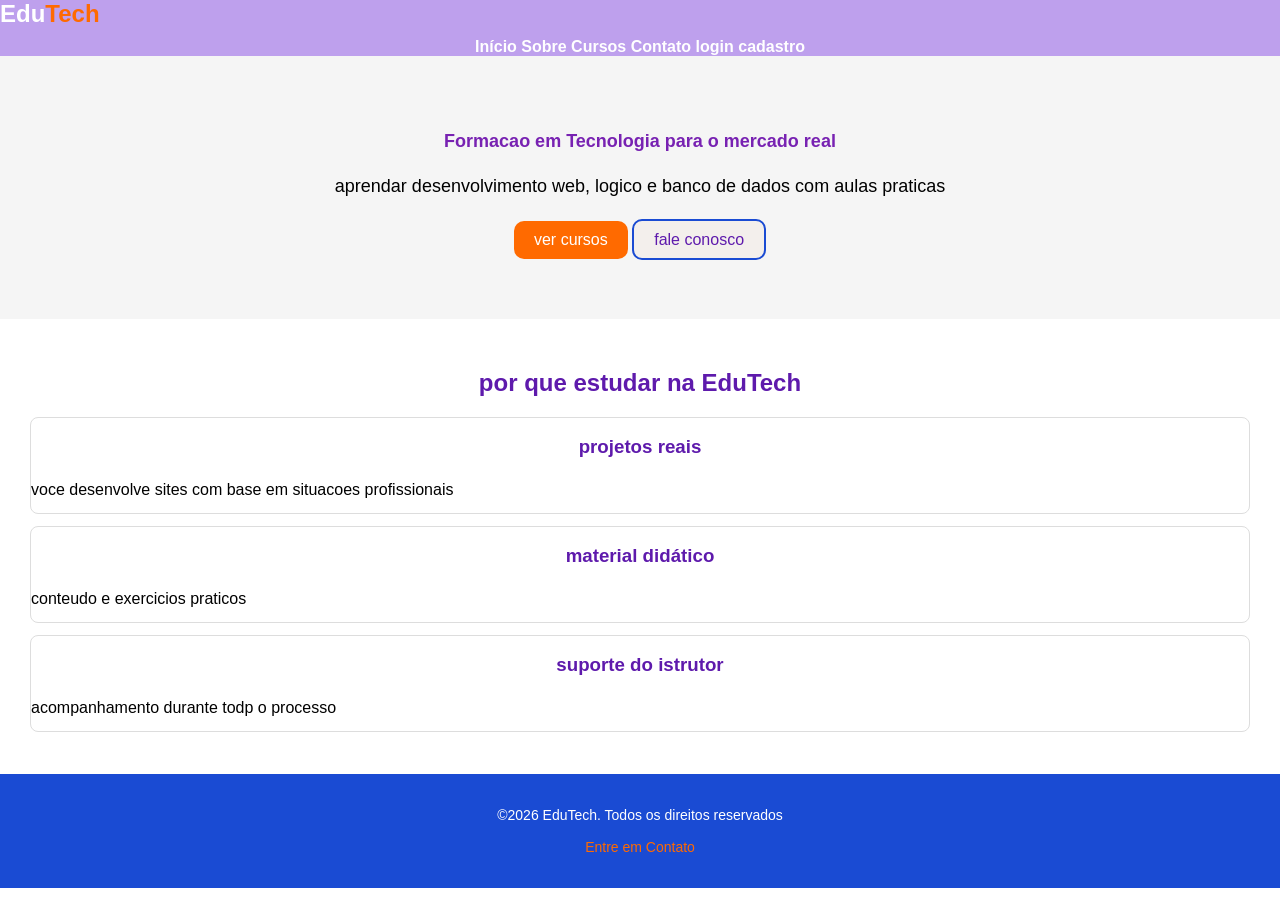
<file: index.html>
<html lang="pt-BR">
<head>
  <!-- CABEÇA DO SITE - CONFIGURAÇÕES E METADADOS-->
  <title>EduTech - Formação em Tecnologia</title>
  <meta charset="UTF-8"> <!-- Permite acentos, cedilha e caracteres especiais-->
  <meta name="viewport" content="width=device-width, initial-scale=1.0">
  <link rel="stylesheet" href="CSS/style.css">
</head>
<body>
  <!-- CORPO DO SITE - CONTEÚDO VISÍVEL PARA TODOS-->
  <header>
    <!-- CABEÇALHO DO CORPO DO SITE -->
    <div>
      <a href="index.html" class="logo">Edu<span>Tech</span></a>
    </div>
    <nav>
      <a href="index.html">Início</a>
      <a href="PAGES/sobre.html">Sobre</a>
      <a href="PAGES/cursos.html">Cursos</a>
      <a href="PAGES/contato.html">Contato</a>
      <a href="PAGES/login.html">login</a>
      <a href="PAGES/cadastro.html">cadastro</a>
    </nav>
  </header>

  <!-- CONTEÚDO DA PÁGINA DO SITE --> 
   <main>

            <section class="hero">

                    <div>

                            <h1>Formacao em Tecnologia para o mercado real</h1>
                            <p>aprendar desenvolvimento web, logico e banco de dados com aulas praticas</p>
                            <a class="btn-primario" href="PAGES/cursos.html">ver cursos</a>
                            <a class="btn-secundario" href="PAGES/contato.html">fale conosco</a>

                    </div>
             </section>

              <section  class="destaques"> 
                <div>
                    <h2>por que estudar na EduTech</h2>
                    <div>
                            <article  class="card">
                                <h3>projetos reais</h3>
                                <p>voce desenvolve sites com base em situacoes profissionais</p>
                            </article>

                            <article  class="card">
                                <h3>material didático</h3>
                                <p>conteudo e exercicios praticos</p>
                                
                            </article>

                            <article  class="card">
                                <h3>suporte do istrutor</h3>
                                <p>acompanhamento durante todp o processo</p>
                                </article>
                    </div>
                </div>
              </section> 

             

   </main>      

            
  <!-- --------------------------- -->

  <footer>
    <!-- RODAPÉ DO CORPO DO SITE -->
    <p>©2026 EduTech. Todos os direitos reservados</p>
    <p><a href="contato.html">Entre em Contato</a></p>
  </footer>
</body>
</html>
</file>
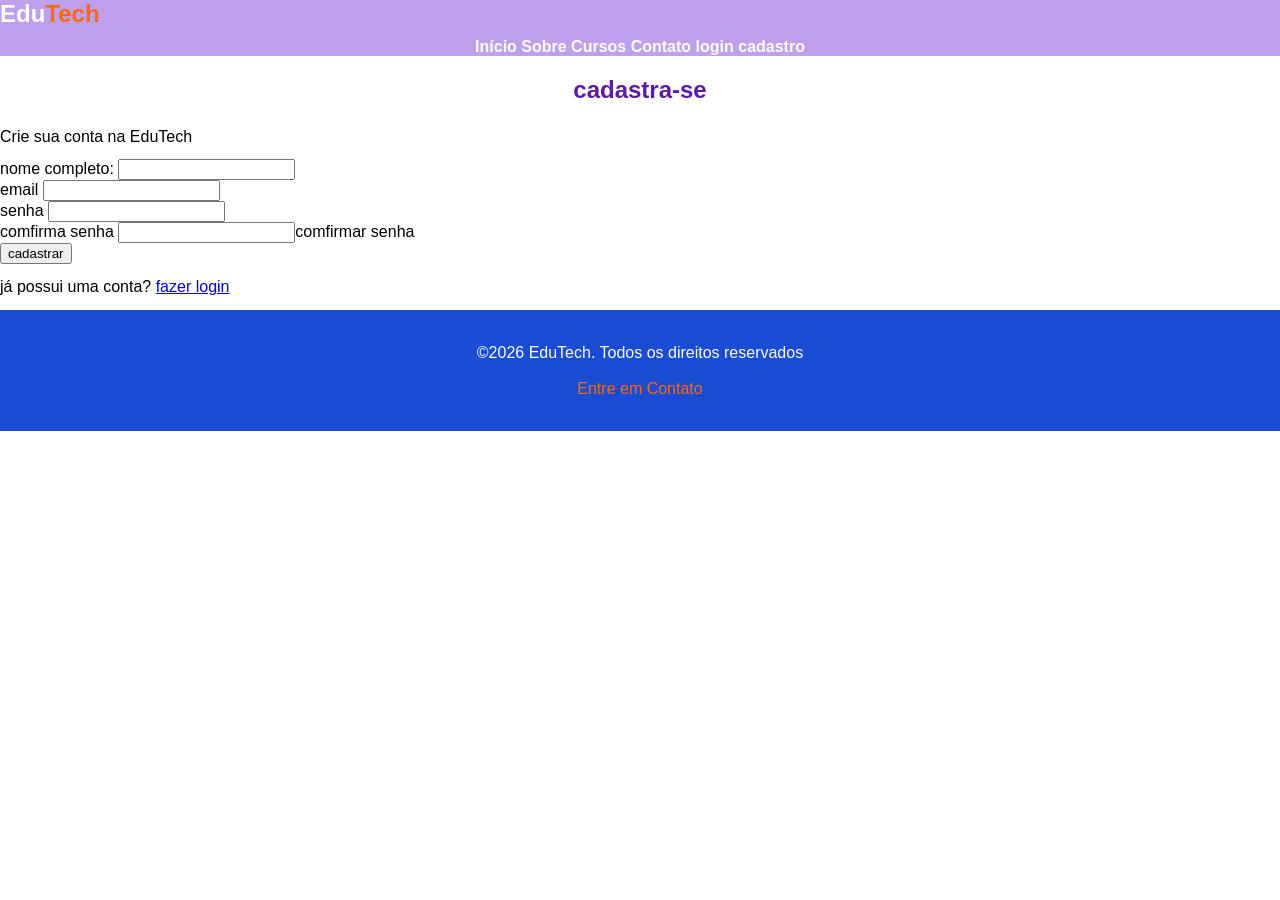
<file: PAGES/cadastro.html>
<!DOCTYPE html> <!-- Tipo de Docuemnto - HTML 5 -->
<html lang="pt-BR">
    <head> <!-- CABEÇA DO SITE - CONFIGURAÇÕES E METADADOS-->
        <title> EduTech - Formação em Tecnologia</title>
        <meta charset="UTF-8"> <!-- Permite acentos, cedilha e caracteres especiais-->
        <meta name="viewport" content="width-device-width,initial-scale=1.0">
        <link rel="stylesheet" href="../CSS/style.css">
    </head>

    <body> <!-- CORPO DO SITE - CONTEÚDO VISÍVEL PARA TODOS-->
        <header> <!-- CABEÇALHO DO CORPO DO SITE -->
                <div>
                    <a href="../index.html" class="logo">Edu<span>Tech</span></a>
                </div>
                <nav>
                    <a href="../index.html">Início</a>
                    <a href="sobre.html">Sobre</a>
                    <a href="cursos.html">Cursos</a>
                    <a href="contato.html">Contato</a>
                    <a href="login.html">login</a>
                    <a href="cadastro.html">cadastro</a>
                </nav>
         
        </header>
        
        <!-- CONTEÚDO DA PÁGINA DO SITE -->
         <main>
              <section id="formcadastro">
                      <h1>cadastra-se</h1>
                      <P>Crie sua conta na EduTech</P>
                      <form> 
                        <label for="nomecadastro">nome completo:</<label>
                        <input id="nomecadastro" type="=text" required>
                        <br>
                        <label for="emailcadastro">email</label>
                        <input id="emailcadastro" type="email" required>
                        <br>
                        <label for="senhacadastro">senha</label>
                        <input id="senhacadastro" type="password" required>
                        <br>
                        <label for="comfirmarsenhacadastro">comfirma senha</label>
                        <input id="comfirmarsenhacadastro">comfirmar senha</label>
                        <br>
                        <button type="submit">cadastrar</button>
                        </label>
                      </form>
                      <p> já possui uma conta? <a href="login.html">fazer login</a></p>
              </section>
            
         </main>
        

        <!-- --------------------------- -->
        
        <footer> <!-- RODAPÉ DO CORPO DO SITE -->
            <p>©2026 EduTech. Todos os direitos reservados </p>
            <p><a href="contato.html">Entre em Contato</a></p>
        </footer>



    </body>
</file>
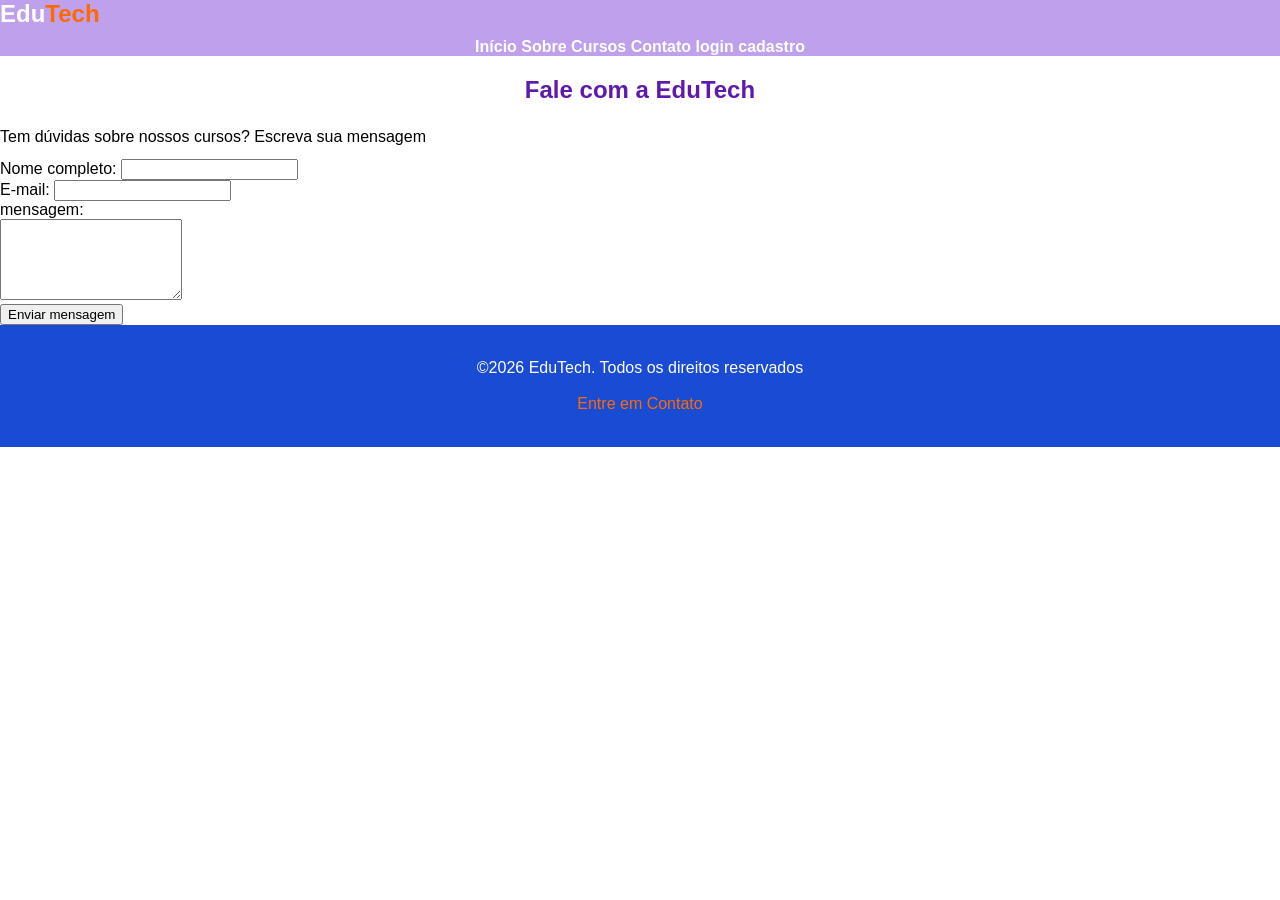
<file: PAGES/contato.html>
<!DOCTYPE html> <!-- Tipo de Docuemnto - HTML 5 -->
<html lang="pt-BR">
    <head> <!-- CABEÇA DO SITE - CONFIGURAÇÕES E METADADOS-->
        <title> EduTech - Formação em Tecnologia</title>
        <meta charset="UTF-8"> <!-- Permite acentos, cedilha e caracteres especiais-->
        <meta name="viewport" content="width-device-width,initial-scale=1.0">
        <link rel="stylesheet" href="../CSS/style.css">
    </head>

    <body> <!-- CORPO DO SITE - CONTEÚDO VISÍVEL PARA TODOS-->
        <header> <!-- CABEÇALHO DO CORPO DO SITE -->
                <div>
                    <a href="../index.html" class="logo">Edu<span>Tech</span></a>
                </div>
                <nav>
                    <a href="../index.html">Início</a>
                    <a href="sobre.html">Sobre</a>
                    <a href="cursos.html">Cursos</a>
                    <a href="contato.html">Contato</a>
                    <a href="login.html">login</a>
                    <a href="cadastro.html">cadastro</a>
                </nav>
         
        </header>
        
        <!-- CONTEÚDO DA PÁGINA DO SITE -->
         <main>
                 <section id="conteineformcontato">
                         <h1>Fale com a EduTech</h1>
                         <p>Tem dúvidas sobre nossos cursos? Escreva sua mensagem</p>
                         <form id="formecontato">
                             <label for="nomecontato">Nome completo:</label>
                             <input id="nomecontato" type="text" required>
                        
                             <br>
                            
                             <label for="E-mailcontato">E-mail:</label>
                             <input for="E-mailcontato" type="email" required>
                             <br>

                             <label for="mensagemcontato">mensagem:</label>
                             <br>
                             <textarea id="mensagemcontato" rows="5"  minlength="50"></textarea>
                             <br>
                             <button type="submit">Enviar mensagem</button>
                         </form>
                 </section>

         </main> 
        

        <!-- --------------------------- -->
        
        <footer> <!-- RODAPÉ DO CORPO DO SITE -->
            <p>©2026 EduTech. Todos os direitos reservados </p>
            <p><a href="contato.html">Entre em Contato</a></p>
        </footer>



    </body>
</file>
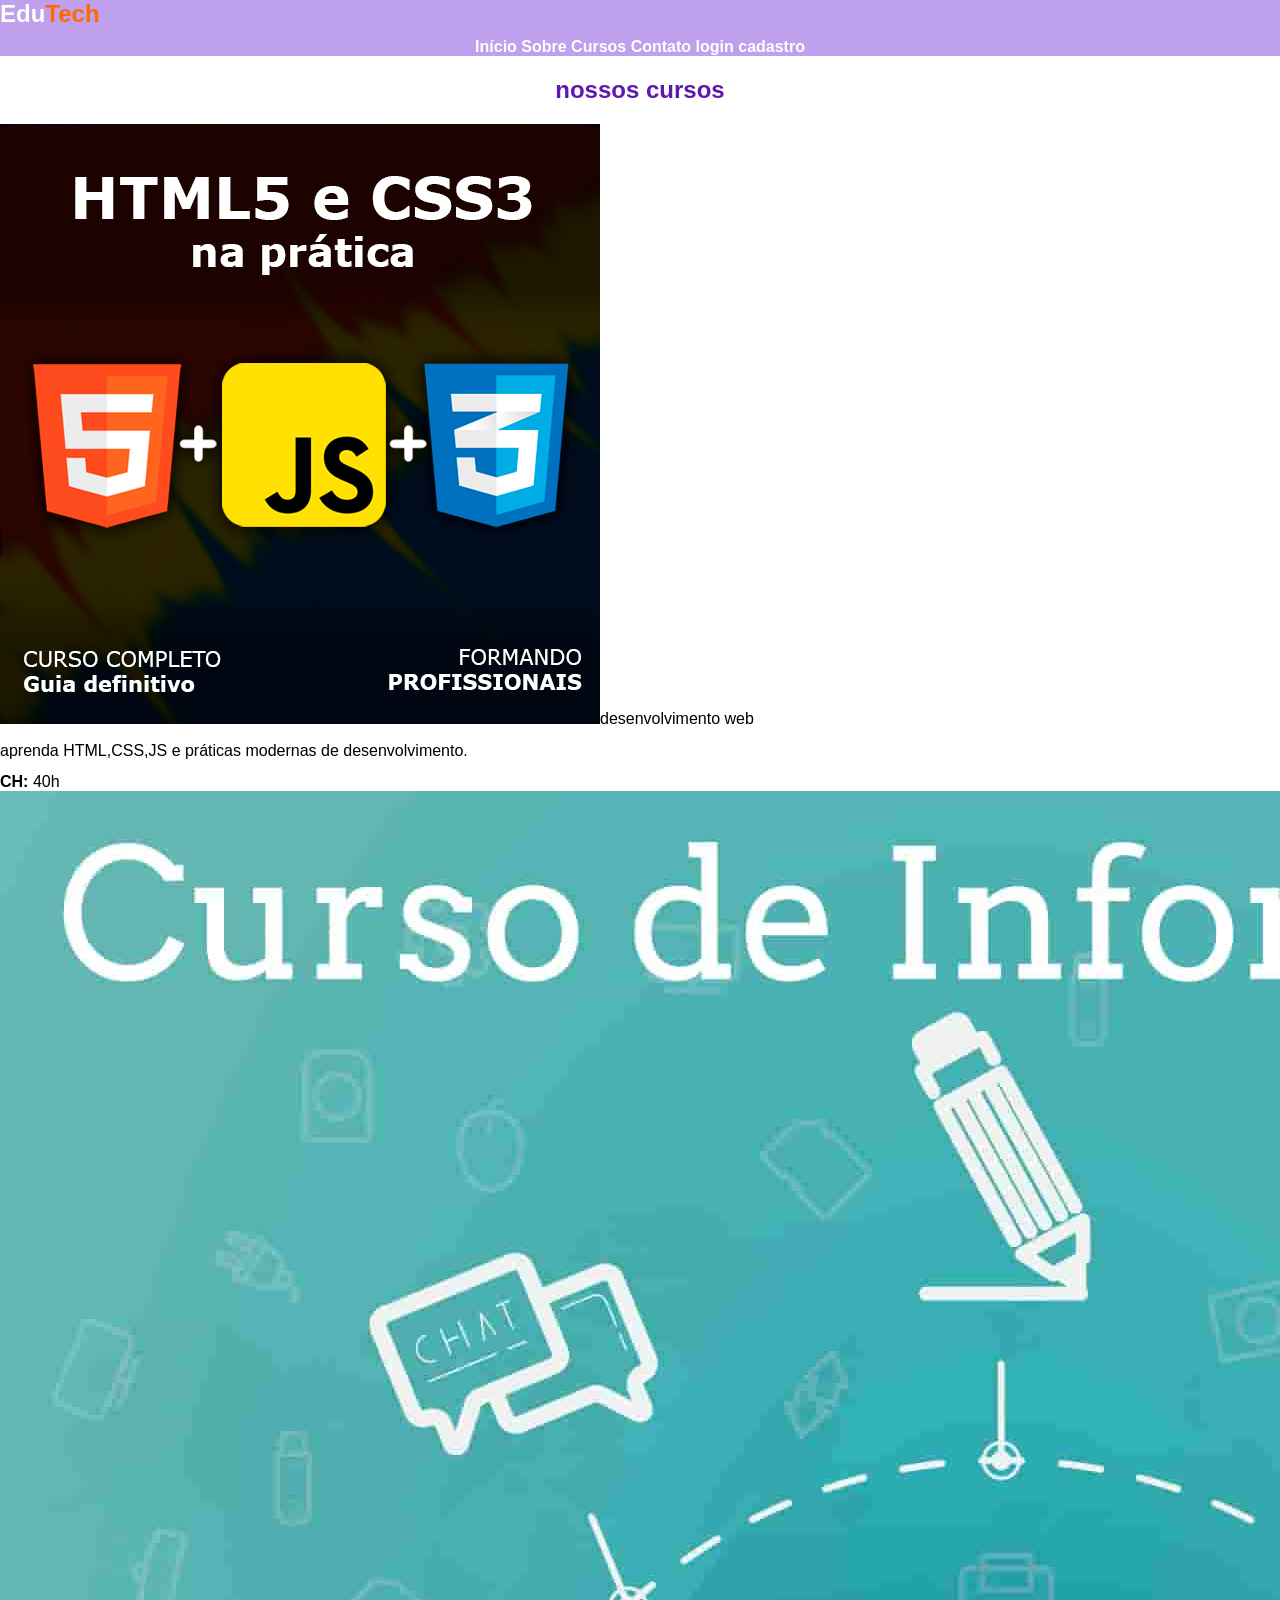
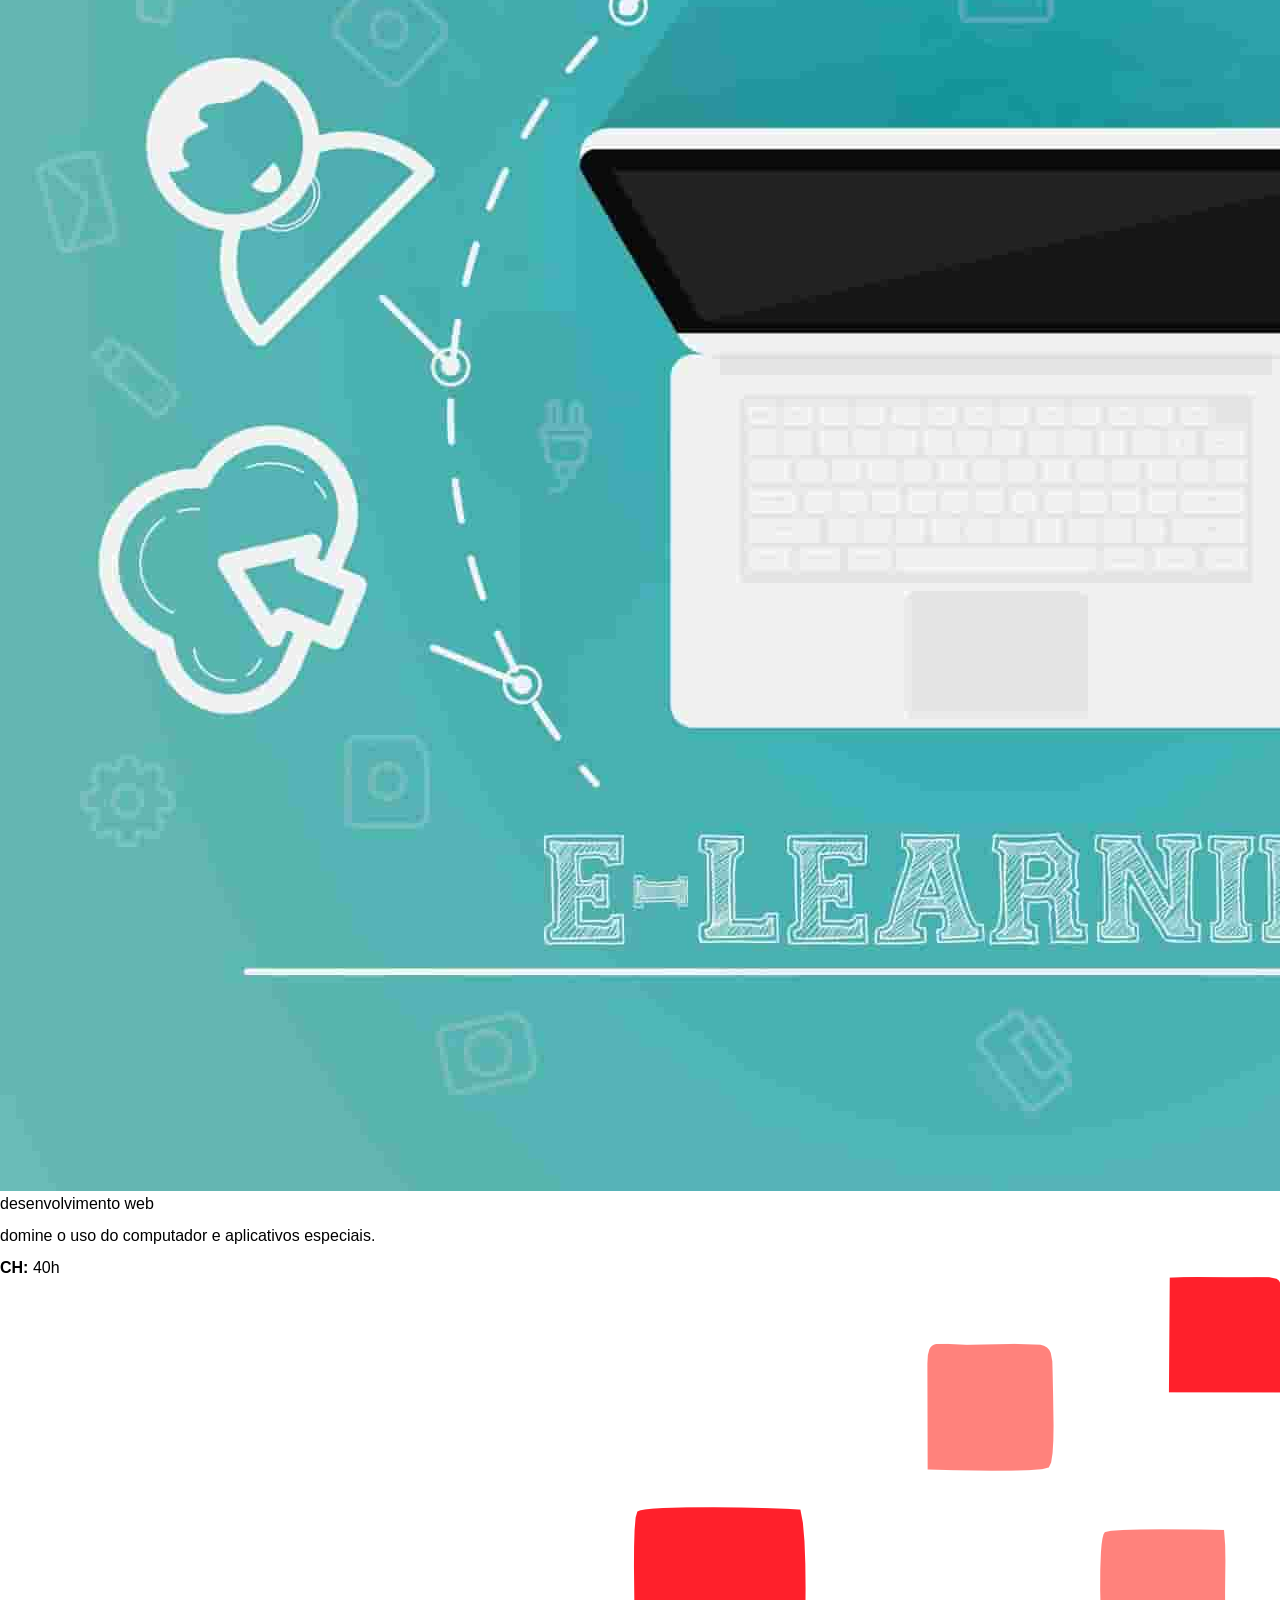
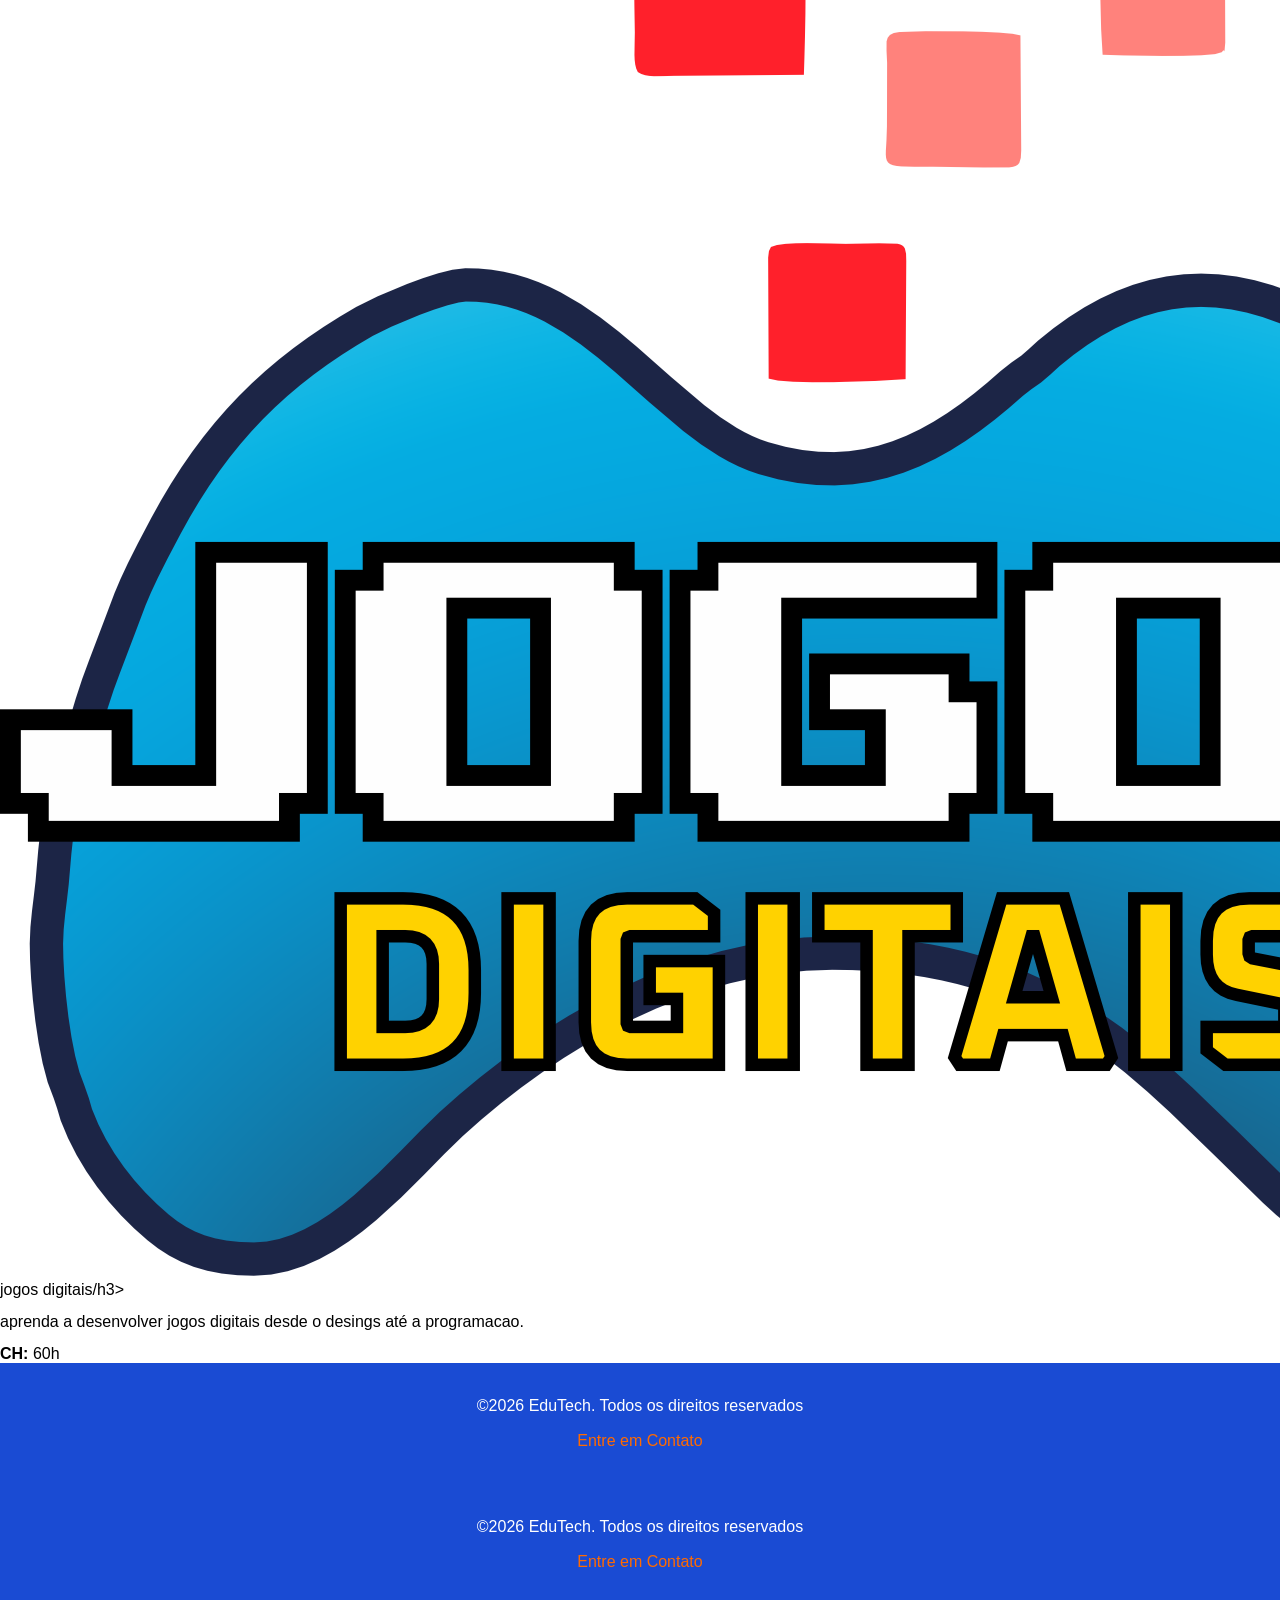
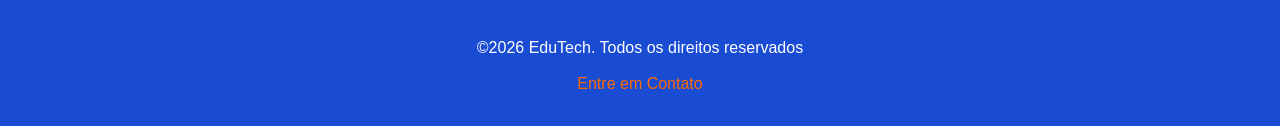
<file: PAGES/cursos.html>
<!DOCTYPE html> <!-- Tipo de Docuemnto - HTML 5 -->
<html lang="pt-BR">
    <head> <!-- CABEÇA DO SITE - CONFIGURAÇÕES E METADADOS-->
        <title> EduTech - Formação em Tecnologia</title>
        <meta charset="UTF-8"> <!-- Permite acentos, cedilha e caracteres especiais-->
        <meta name="viewport" content="width-device-width,initial-scale=1.0">
        <link rel="stylesheet" href="../CSS/style.css">
    </head>

    <body> <!-- CORPO DO SITE - CONTEÚDO VISÍVEL PARA TODOS-->
        <header> <!-- CABEÇALHO DO CORPO DO SITE -->
                <div>
                    <a href="../index.html" class="logo">Edu<span>Tech</span></a>
                </div>
                <nav>
                    <a href="../index.html">Início</a>
                    <a href="PAGES/sobre.html">Sobre</a>
                    <a href="PAFES/cursos.html">Cursos</a>
                    <a href="PAGES/contato.html">Contato</a> 
                    <a href="login.html">login</a>
                    <a href="cadastro.html">cadastro</a>
                </nav>
         
        </header>
        
        <!-- CONTEÚDO DA PÁGINA DO SITE -->
        <main>
            <!--sessao dos cursos-->
            <section>
                 <h2>nossos cursos</h2>

                <!--CARDS DO CURSO-->
                <article>
                    <img src="../IMAGES/desenvolvimenteWEB.png" alt="desenvolvimento web"
                    <h3>desenvolvimento web</h3>
                    <p>aprenda HTML,CSS,JS e práticas modernas de desenvolvimento.

                    </p>
                    <strong>CH:</strong> 40h
                </article>

                  <article>
                    <img src="../IMAGES/Curso-de-Informática.jpg" alt="informatica básica"
                    <h3>desenvolvimento web</h3>
                    <p>domine o uso do computador e aplicativos especiais.
                    </p>
                    <strong>CH:</strong> 40h
                </article>

                  <article>
                    <img src="../IMAGES/cursos de jogos.png" alt="jogos ddigitais"
                    <h3>jogos digitais/h3>
                    <p>aprenda a desenvolver jogos digitais desde o desings até a programacao.

                    </p>
                    <strong>CH:</strong> 60h
                </article>

            </section>

        </main>

        <!-- --------------------------- -->
        
        <footer> <!-- RODAPÉ DO CORPO DO SITE -->
            <p>©2026 EduTech. Todos os direitos reservados </p>
            <p><a href="pages/contato.html">Entre em Contato</a></p>
        </footer>
            </section>

        </main>

        <!-- --------------------------- -->
        
        <footer> <!-- RODAPÉ DO CORPO DO SITE -->
            <p>©2026 EduTech. Todos os direitos reservados </p>
            <p><a href="pages/contato.html">Entre em Contato</a></p>
        </footer>
            </section>
        </main>

        <!-- --------------------------- -->
        
        <footer> <!-- RODAPÉ DO CORPO DO SITE -->
            <p>©2026 EduTech. Todos os direitos reservados </p>
            <p><a href="pages/contato.html">Entre em Contato</a></p>
        </footer>

        
    </body>
</file>
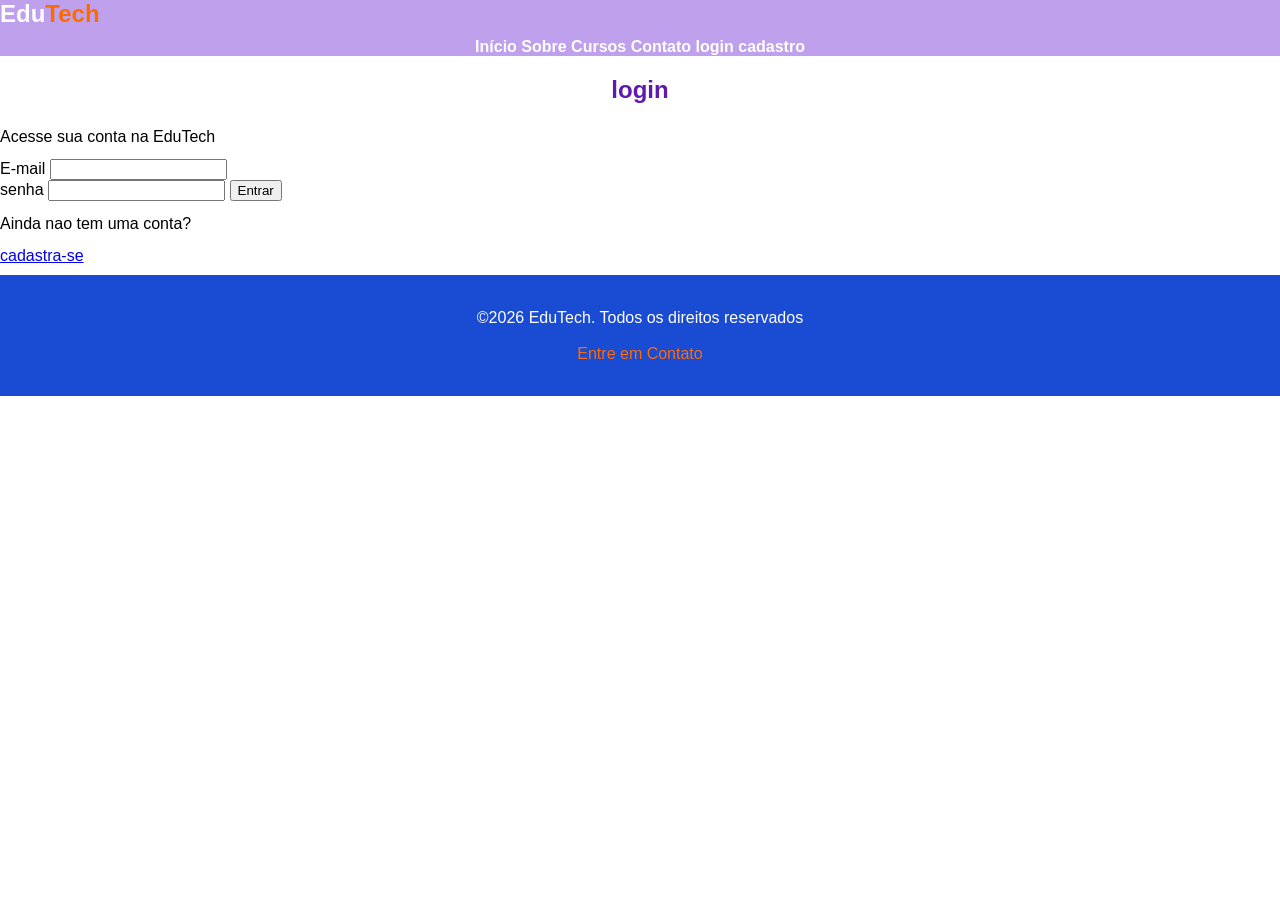
<file: PAGES/login.html>
<!DOCTYPE html> <!-- Tipo de Docuemnto - HTML 5 -->
<html lang="pt-BR">
    <head> <!-- CABEÇA DO SITE - CONFIGURAÇÕES E METADADOS-->
        <title> EduTech - Formação em Tecnologia</title>
        <meta charset="UTF-8"> <!-- Permite acentos, cedilha e caracteres especiais-->
        <meta name="viewport" content="width-device-width,initial-scale=1.0">
        <link rel="stylesheet" href="../CSS/style.css">
    </head>

    <body> <!-- CORPO DO SITE - CONTEÚDO VISÍVEL PARA TODOS-->
        <header> <!-- CABEÇALHO DO CORPO DO SITE -->
                <div>
                    <a href="../index.html"  class="logo">Edu<span>Tech</span></a>
                </div>
                <nav>
                    <a href="../index.html">Início</a>
                    <a href="sobre.html">Sobre</a>
                    <a href="cursos.html">Cursos</a>
                    <a href="contato.html">Contato</a>
                    <a href="login.html">login</a>
                    <a href="cadastro.html">cadastro</a>
                </nav>
         
        </header>
        
        <!-- CONTEÚDO DA PÁGINA DO SITE -->
         <main>
            
            <section id="cotaineformlogin">
                      <h1>login</h1>
                      <p>Acesse sua conta na EduTech</p>
                    <form id="formlogin">
                           <label for="emaillogin">E-mail</label>
                           <input id="emaillogin"  type="email" required>
                           <br>
                           <label for="senhalongin">senha</label>
                           <input id="senhalongin" type="=password" required>
                           <button type="=submit">Entrar</button>
                    </form>
                     <P>Ainda nao tem uma conta?</P> <a href="cadastro.html">cadastra-se</a></p>
            </section>
            
         </main>
        

        <!-- --------------------------- -->
        
        <footer> <!-- RODAPÉ DO CORPO DO SITE -->
            <p>©2026 EduTech. Todos os direitos reservados </p>
            <p><a href="contato.html">Entre em Contato</a></p>
        </footer>



    </body>
</file>
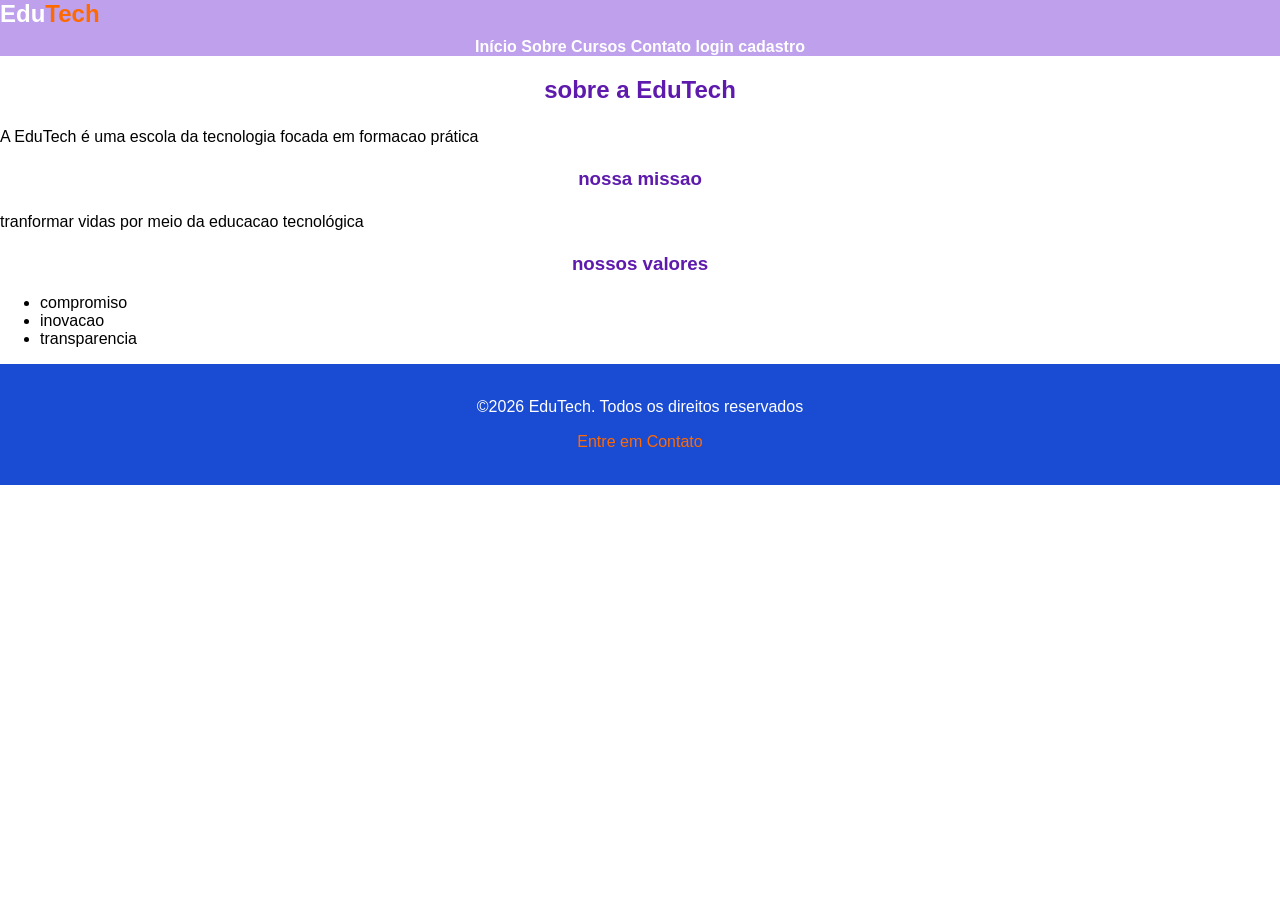
<file: PAGES/sobre.html>
<!DOCTYPE html> <!-- Tipo de Docuemnto - HTML 5 -->
<html lang="pt-BR">
    <head> <!-- CABEÇA DO SITE - CONFIGURAÇÕES E METADADOS-->
        <title> EduTech - Formação em Tecnologia</title>
        <meta charset="UTF-8"> <!-- Permite acentos, cedilha e caracteres especiais-->
        <meta name="viewport" content="width-device-width,initial-scale=1.0">
        <link rel="stylesheet" href="../CSS/style.css">
    </head>

    <body> <!-- CORPO DO SITE - CONTEÚDO VISÍVEL PARA TODOS-->
        <header> <!-- CABEÇALHO DO CORPO DO SITE -->
                <div>
                    <a href="../index.html"  class="logo">Edu<span>Tech</span></a>
                </div>
                <nav>
                    <a href="../index.html">Início</a>
                    <a href="sobre.html">Sobre</a>
                    <a href="cursos.html">Cursos</a>
                    <a href="contato.html">Contato</a>
                    <a href="login.html">login</a>
                    <a href="cadastro.html">cadastro</a>
                </nav>
         
        </header>
        
        <!-- CONTEÚDO DA PÁGINA DO SITE -->
        <main>
            <!--secao principal da página sobre-->
            <section>
                <!--título da págaina-->
                <h2>sobre a EduTech</h2>

                <!--texto falndo sobre a impressa-->
                <p>A EduTech é uma escola da tecnologia focada em formacao prática</p>

                <!--subtitulo missao da empresa-->
                <h3>nossa missao</h3>
                <p>tranformar vidas por meio da educacao tecnológica</p>

                <!--subtitulos: valores da emoresa-->
                <h3>nossos valores</h3>

                <!-- listas de valores-->
                 <ul>
                    <li>compromiso</li>
                    <li>inovacao</li>
                    <li>transparencia</li>
                 </ul>
            </section>

        </main>

        <!-- --------------------------- -->
        
        <footer> <!-- RODAPÉ DO CORPO DO SITE -->
            <p>©2026 EduTech. Todos os direitos reservados </p>
            <p><a href="pages/contato.html">Entre em Contato</a></p>
        </footer>



    </body>
</file>
<file: CSS/style.css>
/* conficuracoes geraissss*/

    body{
    font-family: Arial, Helvetica, sans-serif;
    margin:0; 
    padding: 0;
    color:black;
    background-color: #ffffff;
}

h1,h2,h3 {
    color:#5e1aac;
    text-align: center;

}

  p {
    line-height: 1.6;
    margin: 10px 0;

}

header {
     background-color: #5e16d367;
     color: white;
     pedding: 20px 0;
}
  
.logo{
    text-decoration: none; /*tira o sublinhado*/
    color: white;
    font-size: 24px;
    font-weight: bold;
}

.logo span{
    color: #ff6a00;
}

nav {
    text-align: center;
    margin-top: 10px;
}

nav a {
    color: white;
    text-decoration: none;
    margin:15px 0;
    font-weight: bold;
}

nav a:hover{
    color:#ff6a00
} 

/* SESSAO PRINCIPAL DA PAGINA DE INICIO */
.hero{
  background-color: #f5f5f5; 
  text-align: center;
  padding: 60px 20px;
} 

.hero h1{
    font-size: 18px;
    margin-bottom: 20px;
    color: rgb(120, 34, 178);
}

.hero p{
    font-size: 18px;
    margin-bottom: 20px;
}

.btn-primario{
    background-color: #ff6a00;
    color: white;
    text-decoration: none;
    padding: 10px 20px;
    border-radius: 10px;
    display: inline-block;
}

.btn-secundario{
    background-color: #f3efec;
    color:#5e1aac;
    text-decoration: none;
    padding: 10px 20px;
    border-radius: 10px;
    border: 2px solid #1a4bd3;
}

    
 .btn-primario:hover, .btn-primario:hover{
        opacity: 0.8; /* TRANSPARECENCIA DO NOTAO*/
    }

    .destaques {
        padding: 30px;


    }

    .card{
        background-color: white;
        margin: 12px 0;
        border: 1px solid #dddddd;
        border-radius: 8px;
    } 

    footer{
        color: white;
        background-color: #1a4bd3;
        text-align: center;
        padding: 20px;
        font-size: 14;
    }

    footer a{
        color: #ff6a00;
        text-decoration: none;
    }
</file>
